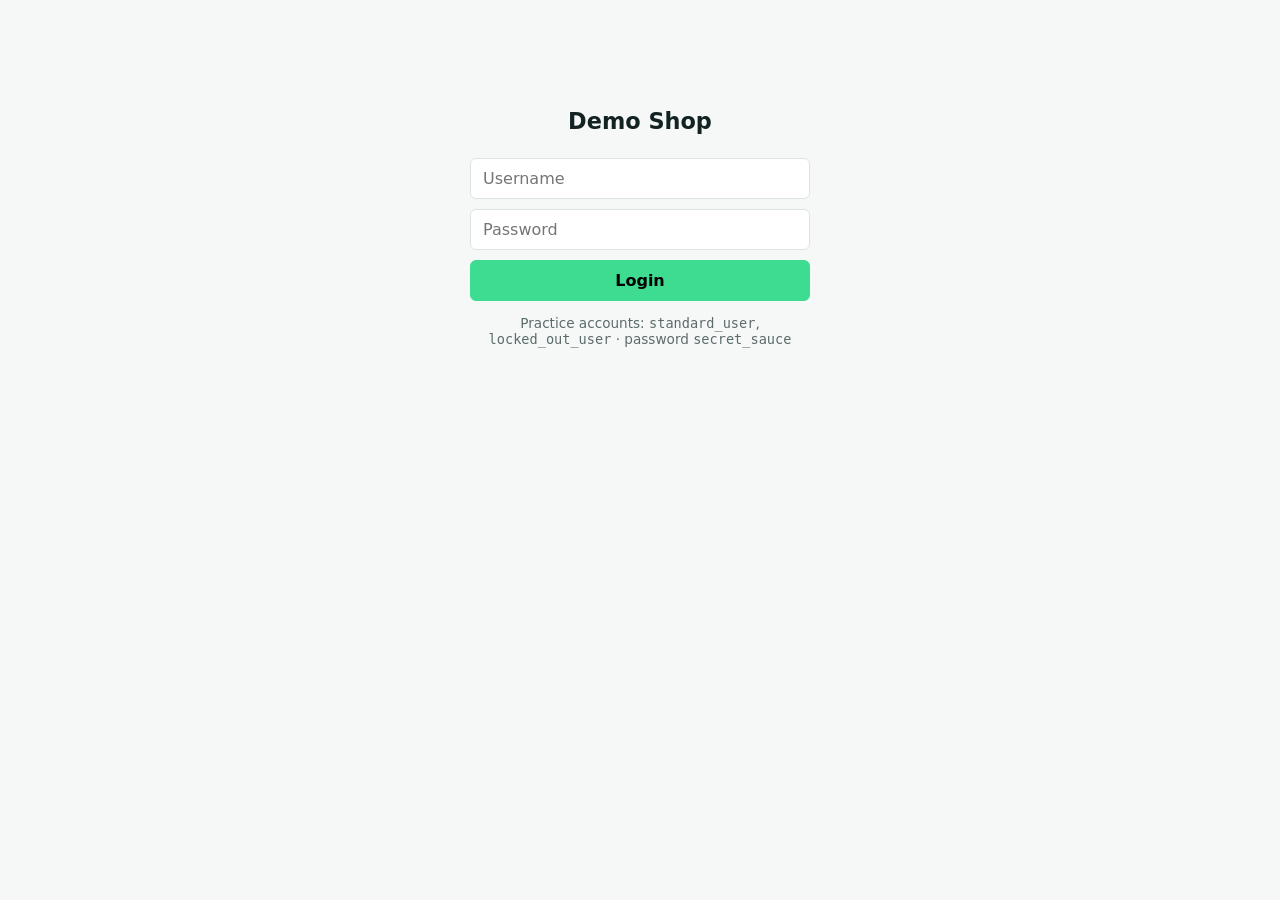
<file: demo/app/index.html>
<!doctype html>
<html lang="en">
<head>
  <meta charset="utf-8">
  <meta name="viewport" content="width=device-width, initial-scale=1">
  <meta http-equiv="Content-Security-Policy" content="default-src 'self'; script-src 'self'; style-src 'self'; object-src 'none'; base-uri 'none'; form-action 'self'">
  <link rel="stylesheet" href="style.css">
  <script src="app.js" defer></script>
  <title>Demo Shop · Login</title>
</head>
<body data-page="login">
  <main class="login">
    <h1 class="logo">Demo Shop</h1>
    <form id="login-form" autocomplete="off">
      <input id="user-name" data-test="username" placeholder="Username" aria-label="Username">
      <input id="password" data-test="password" type="password" placeholder="Password" aria-label="Password">
      <p class="error" data-test="error" hidden></p>
      <button id="login-button" data-test="login-button" type="submit">Login</button>
    </form>
    <p class="hint">Practice accounts: <code>standard_user</code>, <code>locked_out_user</code> · password <code>secret_sauce</code></p>
  </main>
</body>
</html>
</file>
<file: demo/app/style.css>
:root { --accent: #3ddc91; --ink: #132322; --muted: #5b6b6a; --line: #dde3e2; font-family: system-ui, sans-serif; color: var(--ink); }
body { margin: 0; background: #f6f8f8; }
.logo { font-weight: 700; font-size: 1.4rem; }
.login { max-width: 340px; margin: 12vh auto; text-align: center; }
.login form { display: grid; gap: 10px; margin-top: 24px; }
input, button { font: inherit; padding: 10px 12px; border-radius: 6px; border: 1px solid var(--line); }
button { background: var(--accent); border-color: var(--accent); cursor: pointer; font-weight: 600; }
.error { background: #e2231a; color: #fff; padding: 8px; border-radius: 6px; margin: 0; }
.hint { color: var(--muted); font-size: .85rem; }
.bar { display: flex; gap: 16px; align-items: center; padding: 12px 20px; background: #fff; border-bottom: 1px solid var(--line); }
.bar .logo { flex: 1; }
.shopping_cart_badge { background: #e2231a; color: #fff; border-radius: 999px; padding: 1px 7px; font-size: .8rem; }
main { padding: 0 20px 40px; }
ul { list-style: none; padding: 0; display: grid; gap: 12px; }
.inventory_item, .cart_item { background: #fff; border: 1px solid var(--line); border-radius: 8px; padding: 14px; display: flex; gap: 12px; align-items: center; }
.inventory_item_name { flex: 1; font-weight: 600; }
.inventory_item_price { color: var(--muted); }
</file>
